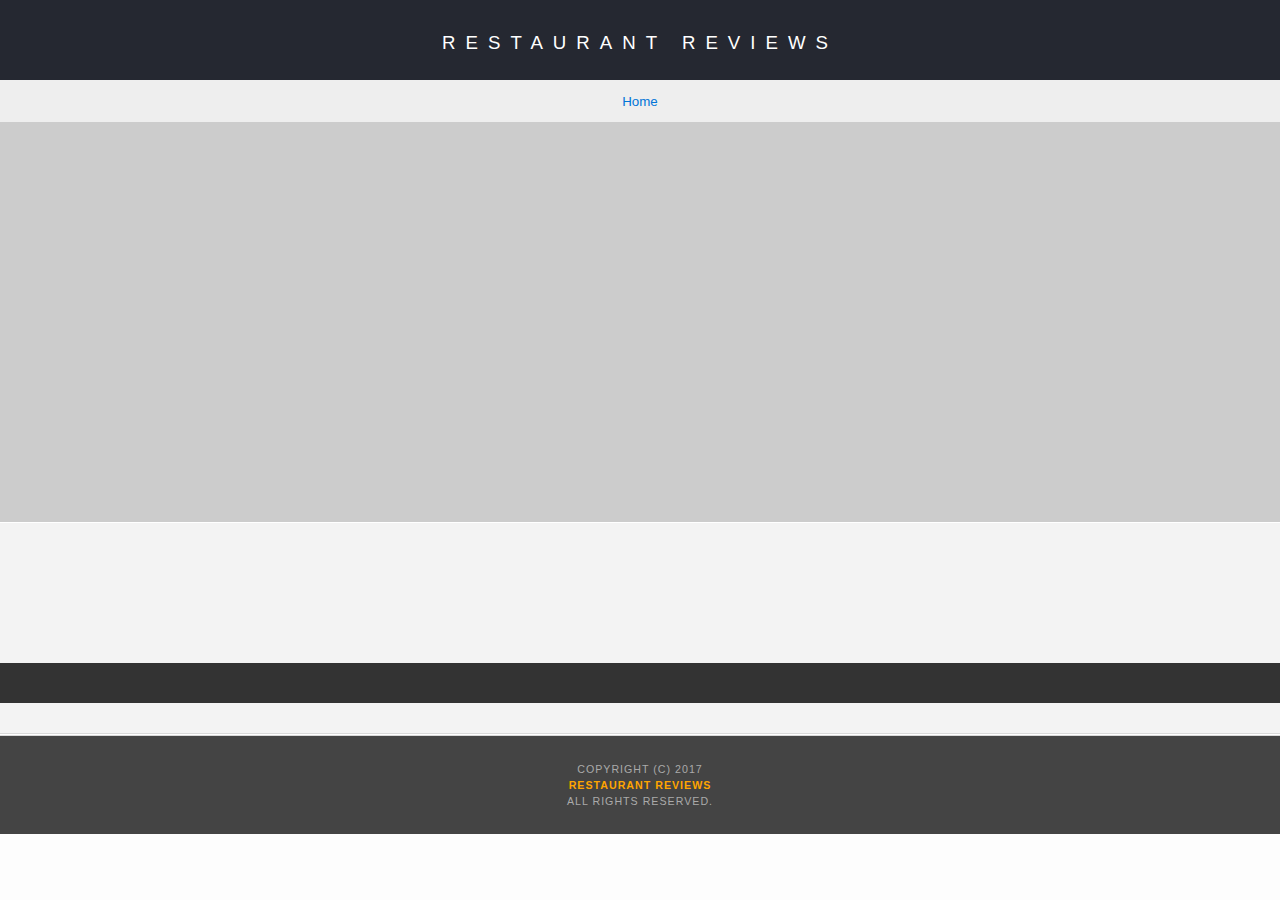
<file: restaurant.html>
<!DOCTYPE html>
<html lang="en">

<head>
    <meta name="viewport" content="width=device-width, initial-scale=1.0">
    <meta charset="utf-8">
    <meta content="IE=edge" http-equiv="X-UA-Compatible">
    <meta name="description" content="Restaurant Review Application">
    <!--    <base href="/">-->
    <!-- Normalize.css for better cross-browser consistency -->
    <link rel="stylesheet" src="https://cdnjs.cloudflare.com/ajax/libs/normalize/8.0.0/normalize.min.css" />
    <!-- Main CSS file -->
    <link rel="stylesheet" href="css/styles.css">
    <link rel="stylesheet" href="css/small.css">
    <link rel="stylesheet" href="css/medium.css">
    <link rel="stylesheet" href="css/large.css">
    <title>Restaurant Info</title>
</head>

<body class="inside">
    <!-- Beginning header -->
    <header>
        <!-- Beginning nav -->
        <nav>
            <h1><a href="/" aria-label="Back to home page">Restaurant Reviews</a></h1>
        </nav>
        <!-- Beginning breadcrumb -->
        <ul id="breadcrumb">
            <li><a href="/" aria-label="Back to home page">Home</a></li>
        </ul>
        <!-- End breadcrumb -->
        <!-- End nav -->
    </header>
    <!-- End header -->

    <!-- Beginning main -->
    <main id="maincontent">
        <!-- Beginning map -->
        <section id="map-container">
            <div id="map" title="Restaurant on the Google Map" role="application" aria-label="Restaurant on the Google Map"></div>
        </section>
        <!-- End map -->
        <!-- Beginning restaurant -->
        <section id="restaurant-container">
            <h1 id="restaurant-name" tabindex="0"></h1>
            <img id="restaurant-img">
            <p id="restaurant-cuisine" tabindex="0"></p>
            <p id="restaurant-address" tabindex="0"></p>
            <table id="restaurant-hours" tabindex="0"></table>

        </section>
        <!-- end restaurant -->
        <!-- Beginning reviews -->
        <section id="reviews-container">
            <ul id="reviews-list" aria-label="List of reviews"></ul>
        </section>
        <!-- End reviews -->
    </main>
    <!-- End main -->

    <!-- Beginning footer -->
    <footer id="footer">
        Copyright (c) 2017 <a href="/" aria-label="Back to homepage"><strong>Restaurant Reviews</strong></a> All Rights Reserved.
    </footer>
    <!-- End footer -->

    <!-- Beginning scripts -->
    <!-- Database helpers -->
    <script type="text/javascript" src="js/dbhelper.js"></script>
    <!-- Main javascript file -->
    <script type="text/javascript" src="js/restaurant_info.js"></script>
    <!-- Google Maps -->
    <script async defer src="https://maps.googleapis.com/maps/api/js?key=AIzaSyCKjFgvq_rY0fgJrnCnReTnMwo2F7aFqMs&libraries=places&callback=initMap"></script>
    <script type="text/x-javascript" src="service_worker.js"></script>

    <!-- End scripts -->

</body>

</html>
</file>
<file: css/styles.css>
@charset "utf-8";
/* CSS Document */

body,
td,
th,
p {
    box-sizing: border-box;
    font-family: Arial, Helvetica, sans-serif;
    font-size: 10pt;
    color: #333;
    line-height: 1.5;
}

body {
    margin: 0;
    position: relative;
    background-color: #fdfdfd;
}

ul,
li {
    font-family: Arial, Helvetica, sans-serif;
    font-size: 10pt;
    color: #333;
}

a {
    color: orange;
    text-decoration: none;
}

a:hover,
a:focus {
    color: #3397db;
    text-decoration: none;
}

a img {
    border: none 0 #fff;
}

h1,
h2,
h3,
h4,
h5,
h6 {
    font-family: Arial, Helvetica, sans-serif;
    margin: 0 0 20px;
}

article,
aside,
canvas,
details,
figcaption,
figure,
footer,
header,
hgroup,
menu,
nav,
section {
    display: -ms-grid;
    display: grid;
}

#maincontent {
    display: -ms-grid;
    display: grid;
    -ms-grid-rows: 400px auto;
    grid-template-rows: 400px auto;
    background-color: #f3f3f3;
}

#footer {
    padding: 25px 0;
    background-color: #444;
    color: #aaa;
    font-size: 0.8em;
    letter-spacing: 1px;
    text-align: center;
    text-transform: uppercase;
}

#offline-alert {
    display: none;
}

/* ====================== Navigation ====================== */

nav {
    width: 100%;
    height: 80px;
    padding: 0;
    background-color: #252831;
    text-align: center;
}

nav h1 {
    margin: auto;
}

nav h1 a {
    color: #fff;
    font-size: 14pt;
    font-weight: 200;
    letter-spacing: 10px;
    text-transform: uppercase;
}

#breadcrumb {
    margin: 0;
    padding: 10px 0;
    list-style: none;
    background-color: #eee;
    font-size: 1.1em;
    text-align: center;
}

/* Display list items side by side */

#breadcrumb li {
    display: inline;
}

/* Add a slash symbol (/) before/behind each list item */

#breadcrumb li + li:before {
    padding: 8px;
    color: black;
    content: "/\00a0";
}

/* Add a color to all links inside the list */

#breadcrumb li a {
    color: #0275d8;
    text-decoration: none;
}

/* Add a color on mouse-over */

#breadcrumb li a:hover {
    color: #01447e;
    text-decoration: underline;
}

/* ====================== Map ====================== */

#map {
    width: 100%;
    height: auto;
    background-color: #ccc;
}

/* ====================== Restaurant Filtering ====================== */

.filter-options {
    display: -ms-grid;
    display: grid;
    -ms-grid-columns: auto 30% 20px 30% auto;
    grid-template-columns: auto 30% 20px 30% auto;
    -ms-grid-rows: 30px auto;
    grid-template-rows: 30px auto;
    justify-items: center;
    width: 100%;
    height: 85px;
    background-color: #1e6696;
}

.filter-options h2 {
    -ms-grid-column: 1;
    -ms-grid-column-span: 5;
    grid-column: 1/6;
    -ms-grid-row: 1;
    grid-row: 1;
    margin: 10px;
    color: #fff;
    font-size: 1.2em;
    line-height: 1;
}

.filter-options select {
    width: 100%;
    height: 35px;
    margin: 10px;
    padding: 10px;
    background-color: #fff;
    border: 1px solid #fff;
    font-family: Arial, sans-serif;
    font-size: 11pt;
    letter-spacing: 0;
}

.filter-options select:first-of-type {
    -ms-grid-column: 2;
    -ms-grid-column-span: 1;
    grid-column: 2/3;
    -ms-grid-row: 2;
    grid-row: 2;
}

.filter-options select:last-of-type {
    -ms-grid-column: 4;
    -ms-grid-column-span: 1;
    grid-column: 4/5;
    -ms-grid-row: 2;
    grid-row: 2;
}

/* ====================== Restaurant Listing ====================== */

#restaurants-list {
    display: -webkit-box;
    display: -ms-flexbox;
    display: flex;
    -ms-flex-wrap: wrap;
    flex-wrap: wrap;
    -ms-flex-pack: distribute;
    justify-content: space-around;
    margin-top: 20px;
    padding: 0;
    background-color: #f3f3f3;
    list-style: outside none none;
    text-align: center;
}

#restaurants-list li {
    margin-bottom: 20px;
    padding: 20px 0;
    background-color: #fff;
    border: 2px solid #ccc;
    font-family: Arial, sans-serif;
    text-align: left;
}

#restaurants-list .restaurant-img {
    width: 100%;
    margin: 0;
    background-color: #ccc;
}

#restaurants-list li h1 {
    margin: 20px 0 10px;
    padding-left: 20px;
    color: #f18200;
    font-family: Arial, sans-serif;
    font-size: 14pt;
    font-weight: 200;
    letter-spacing: 0;
    line-height: 1.3;
    text-transform: uppercase;
}

#restaurants-list p {
    margin: 0;
    padding-left: 20px;
    font-size: 11pt;
}

#restaurants-list li a {
    display: inline-block;
    width: 100%;
    margin-top: 15px;
    padding: 10px 0;
    background-color: orange;
    border-bottom: 3px solid #eee;
    color: #fff;
    font-size: 1.2em;
    text-align: center;
    text-decoration: none;
    text-transform: uppercase;
}

/* ====================== Restaurant Details ====================== */

.inside header,
.inside #footer {
    width: 100%;
}

.inside #map-container {
    width: 100%;
    background: blue none repeat scroll 0 0;
}

.inside #map {
    width: 100%;
    height: auto;
    background-color: #ccc;
}

#restaurant-name {
    margin: 25px 0;
    color: #f18200;
    font-family: Arial, sans-serif;
    font-size: 20pt;
    font-weight: 200;
    letter-spacing: 0;
    text-transform: uppercase;
    line-height: 1.1;
    text-align: center;
}

#restaurant-img {
    max-width: 100%;
}

#restaurant-address {
    margin: 10px 0;
    padding-left: 20px;
    font-weight: 700;
    font-size: 1.2em;
}

#restaurant-cuisine {
    width: 100%;
    margin: 0 0 30px;
    padding: 5px 0;
    background-color: #333;
    color: #ddd;
    font-size: 1.5em;
    font-weight: 300;
    letter-spacing: 10px;
    text-align: center;
    text-transform: uppercase;
}

#restaurant-container,
#reviews-container {
    border-bottom: 1px solid #d9d9d9;
    border-top: 1px solid #fff;
}

#reviews-container h2 {
    margin: 10px 0;
    padding-left: 20px;
    color: #f58500;
    font-size: 1.8em;
    font-weight: 300;
}


#reviews-list {
    width: 90%;
    margin: 0 auto;
    padding: 0;
    -webkit-box-sizing: border-box;
    box-sizing: border-box;
}

#reviews-list li {
    display: -ms-grid;
    display: grid;
    -ms-grid-columns: (1fr)[2];
    grid-template-columns: repeat(2, 1fr);
    -ms-grid-rows: auto 30px auto;
    grid-template-rows: auto 30px auto;
    -webkit-box-sizing: border-box;
    box-sizing: border-box;
    margin: 20px auto;
    background-color: #fff;
    border: 2px solid #f3f3f3;
    border-top-left-radius: 30px;
    border-bottom-right-radius: 30px;
    list-style-type: none;
    overflow: hidden;
}

#reviews-list li p {
    margin: 0;
    padding: 10px 20px;
}

#reviews-list li p:first-of-type {
    -ms-grid-column: 1;
    grid-column: 1;
    -ms-grid-row: 1;
    grid-row: 1;
    font-weight: 700;
    background-color: #666;
    color: #fff;
}

#reviews-list li p:nth-child(2) {
    -ms-grid-column: 2;
    grid-column: 2;
    -ms-grid-row: 1;
    grid-row: 1;
    width: 100%;
    text-align: right;
    background-color: #666;
    color: #fff;
}


#reviews-list li p:nth-child(3) {
    -ms-grid-column: 1;
    grid-column: 1;
    -ms-grid-row: 2;
    grid-row: 2;
    font-weight: 700;
    color: #f18200;
}

#reviews-list li p:last-of-type {
    -ms-grid-column: 1;
    -ms-grid-column-span: 2;
    grid-column: 1/3;
    -ms-grid-row: 3;
    grid-row: 3;
}


#restaurant-hours td {
    padding-left: 20px;
    color: #666;
}
</file>
<file: css/small.css>
@media screen and (max-width: 700px) {
    #restaurants-list li {
        width: 100%;
        padding: 0;
    }

    .filter-options {
        -ms-grid-columns: auto 45% 20px 45% auto;
        grid-template-columns: auto 45% 20px 45% auto;
    }

    #reviews-list li {
        width: 100%;
        margin: 20px 0;
        padding: 0;
    }

    #restaurant-hours {
        padding-bottom: 15px;
    }
}
</file>
<file: css/medium.css>
@media screen and (min-width: 701px) {
    #restaurants-list li {
        width: 45%;
        padding: 0;
    }

    #reviews-list li {
        width: 80%;
    }

    #restaurant-container {
        display: -ms-grid;
        display: grid;
        -ms-grid-columns: 40% 60%;
        grid-template-columns: 40% 60%;
        -ms-grid-rows: 80px 60px auto 70px;
        grid-template-rows: 80px 60px auto 70px;
    }

    #restaurant-name {
        -ms-grid-column: 1;
        -ms-grid-column-span: 2;
        grid-column: 1/3;
        -ms-grid-row: 1;
        grid-row: 1;
    }

    #restaurant-img {
        -ms-grid-column: 2;
        -ms-grid-column-span: 1;
        grid-column: 2/3;
        -ms-grid-row: 3;
        grid-row: 3;
    }

    #restaurant-address {
        -ms-grid-column: 1;
        -ms-grid-column-span: 2;
        grid-column: 1/3;
        -ms-grid-row: 2;
        grid-row: 2;
    }

    #restaurant-cuisine {
        -ms-grid-column: 1;
        -ms-grid-column-span: 2;
        grid-column: 1/3;
        -ms-grid-row: 4;
        grid-row: 4;
    }
}
</file>
<file: css/large.css>
@media screen and (min-width: 1000px) {
    #restaurants-list li {
        width: 30%;
    }

    #restaurant-container {
        -ms-grid-columns: 50% 50%;
        grid-template-columns: 50% 50%;
        -ms-grid-rows: 80px 60px auto 70px;
        grid-template-rows: 80px 60px auto 70px;
    }

    #restaurant-address,
    #restaurant-hours td,
    #reviews-container h2 {
        padding-left: 40px;
    }

    #reviews-list li {
        width: 70%;
    }
}
</file>
